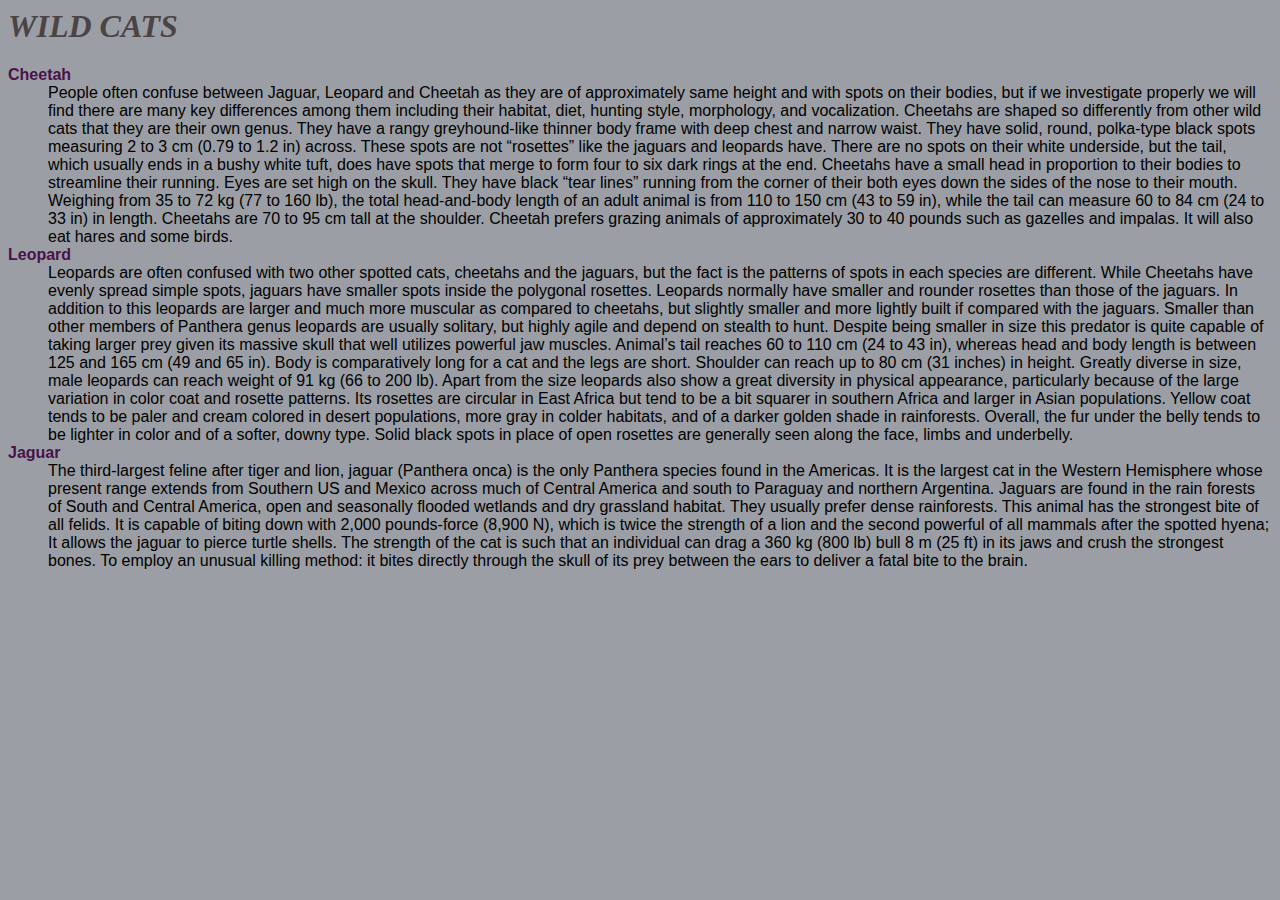
<file: animals.html>
<html>
    <head>
        <title> animals info</title>
        <style>
            h1 {
                font-style: italic;
                color: rgb(75, 67, 68);

            }
            dt {
                font-weight: bold;
                color: rgb(75, 17, 75);
                font-family: Verdana, Geneva, Tahoma, sans-serif;

            }
            dd {
                font-family: Impact, Haettenschweiler, 'Arial Narrow Bold', sans-serif;
                color: black;
            }
            body
            {
                background-color: rgb(155, 159, 165);
            }
        </style>

    </head>
    <body>
        <h1> WILD CATS</h1>

        <dl>
            <dt>Cheetah</dt>
            <dd>
                People often confuse between Jaguar, Leopard and Cheetah as they are of approximately same height and with spots on their bodies, but if we investigate properly we will find there are many key differences among them including their habitat, diet, hunting style, morphology, and vocalization.

                Cheetahs are shaped so differently from other wild cats that they are their own genus. They have a rangy greyhound-like thinner body frame with deep chest and narrow waist. They have solid, round, polka-type black spots measuring 2 to 3 cm (0.79 to 1.2 in) across. These spots are not “rosettes” like the jaguars and leopards have. There are no spots on their white underside, but the tail, which usually ends in a bushy white tuft, does have spots that merge to form four to six dark rings at the end. Cheetahs have a small head in proportion to their bodies to streamline their running. Eyes are set high on the skull. They have black “tear lines” running from the corner of their both eyes down the sides of the nose to their mouth.

                Weighing from 35 to 72 kg (77 to 160 lb), the total head-and-body length of an adult animal is from 110 to 150 cm (43 to 59 in), while the tail can measure 60 to 84 cm (24 to 33 in) in length. Cheetahs are 70 to 95 cm tall at the shoulder. Cheetah prefers grazing animals of approximately 30 to 40 pounds such as gazelles and impalas. It will also eat hares and some birds.
            </dd>
            <dt>Leopard</dt>
            <dd>
                Leopards are often confused with two other spotted cats, cheetahs and the jaguars, but the fact is the patterns of spots in each species are different. While Cheetahs have evenly spread simple spots, jaguars have smaller spots inside the polygonal rosettes. Leopards normally have smaller and rounder rosettes than those of the jaguars. In addition to this leopards are larger and much more muscular as compared to cheetahs, but slightly smaller and more lightly built if compared with the jaguars.

                Smaller than other members of Panthera genus leopards are usually solitary, but highly agile and depend on stealth to hunt. Despite being smaller in size this predator is quite capable of taking larger prey given its massive skull that well utilizes powerful jaw muscles. Animal’s tail reaches 60 to 110 cm (24 to 43 in), whereas head and body length is between 125 and 165 cm (49 and 65 in). Body is comparatively long for a cat and the legs are short. Shoulder can reach up to 80 cm (31 inches) in height. Greatly diverse in size, male leopards can reach weight of 91 kg (66 to 200 lb).

                Apart from the size leopards also show a great diversity in physical appearance, particularly because of the large variation in color coat and rosette patterns. Its rosettes are circular in East Africa but tend to be a bit squarer in southern Africa and larger in Asian populations. Yellow coat tends to be paler and cream colored in desert populations, more gray in colder habitats, and of a darker golden shade in rainforests. Overall, the fur under the belly tends to be lighter in color and of a softer, downy type. Solid black spots in place of open rosettes are generally seen along the face, limbs and underbelly.
            </dd>
            <dt>
                Jaguar </dt>
                <dd>
                    The third-largest feline after tiger and lion, jaguar (Panthera onca) is the only Panthera species found in the Americas. It is the largest cat in the Western Hemisphere whose present range extends from Southern US and Mexico across much of Central America and south to Paraguay and northern Argentina.

                    Jaguars are found in the rain forests of South and Central America, open and seasonally flooded wetlands and dry grassland habitat. They usually prefer dense rainforests.

                    This animal has the strongest bite of all felids. It is capable of biting down with 2,000 pounds-force (8,900 N), which is twice the strength of a lion and the second powerful of all mammals after the spotted hyena; It allows the jaguar to pierce turtle shells. The strength of the cat is such that an individual can drag a 360 kg (800 lb) bull 8 m (25 ft) in its jaws and crush the strongest bones. To employ an unusual killing method: it bites directly through the skull of its prey between the ears to deliver a fatal bite to the brain.
                </dd>
        
        </dl>
    </body>
</html>
</file>
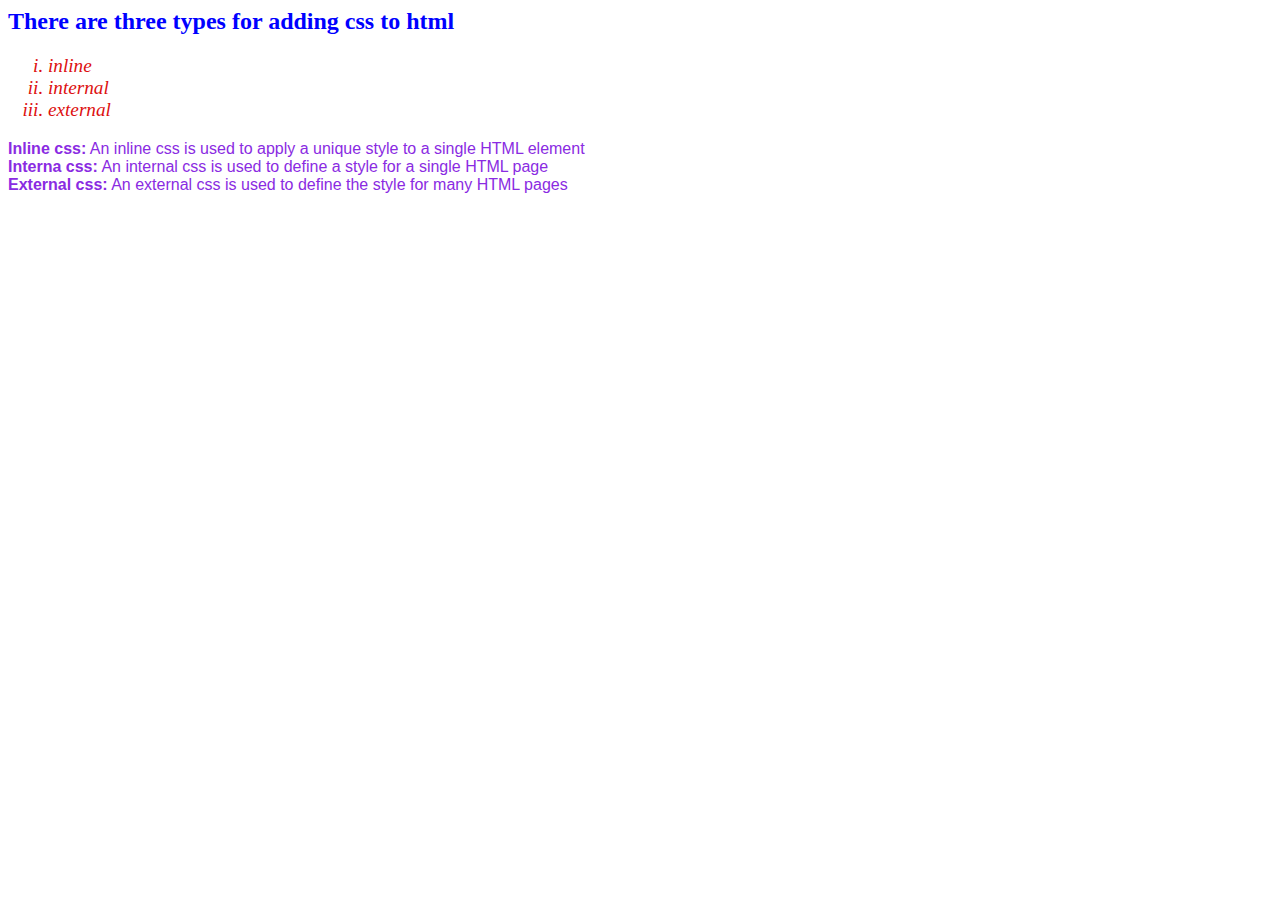
<file: css.html>
<html>
<head>
<title>adding css to html</title>
<h2 style="color: blue">There are three types for adding css to html</h2>
</head>
<style>
    ol
    {
        color: rgb(221, 16, 16);
        font-style: italic;
        font-size: larger;
    }
</style>
<ol style="list-style-type: lower-roman">
    <li>inline</li>
    <li>internal</li>
    <li>external</li>
    </ol>

     <link rel="StyleSheet" type="text/css" href="style.css"/>
    <body>
        <p><b>Inline css:</b> An inline css is used to apply a unique style to a single HTML element<br>
           <b>Interna css:</b>  An internal css is used to define a style for a single HTML page<br>
            <b> External css:</b> An external css is used to define the style for many HTML pages</p>
    </body>
    

</html>
</file>
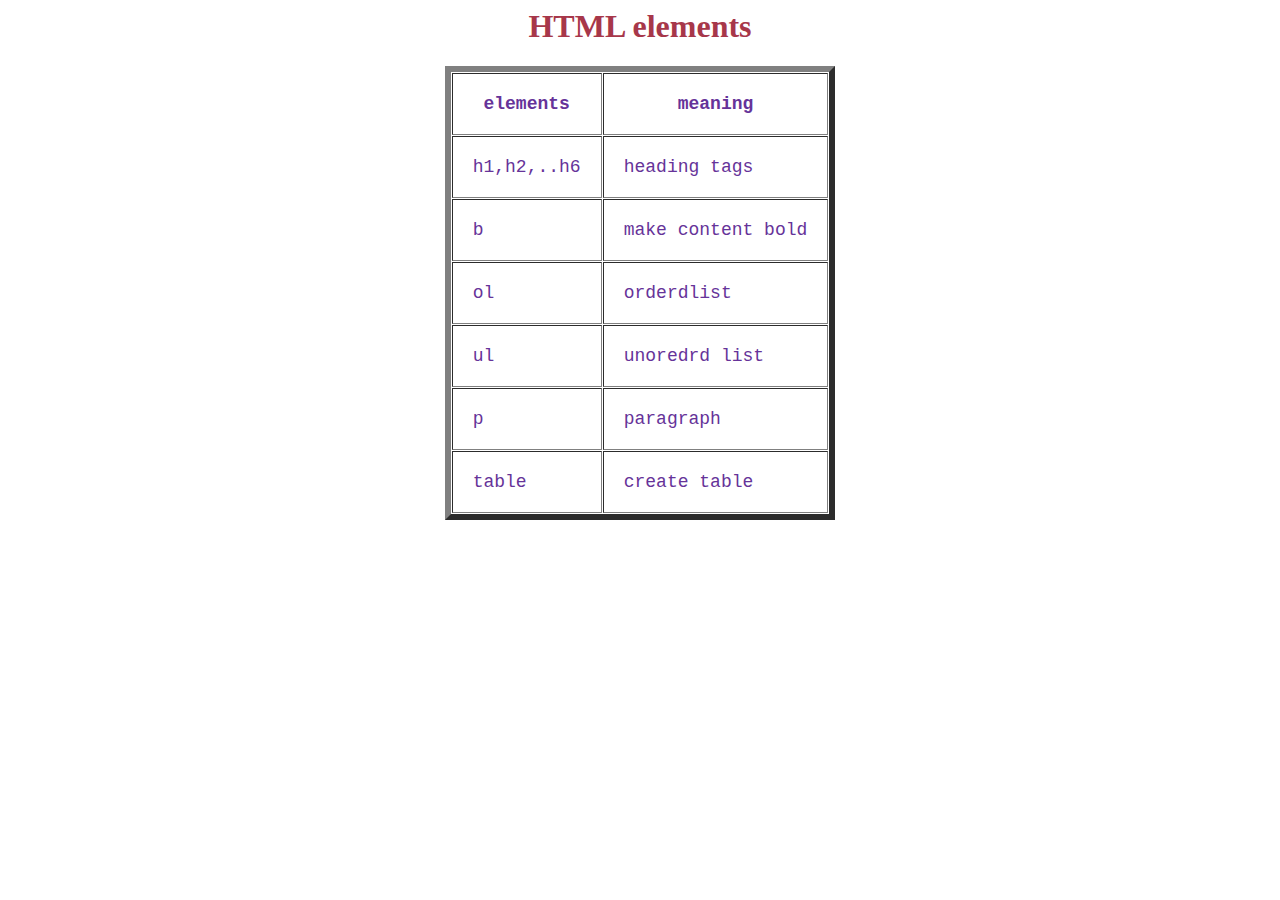
<file: elements.html>
<html>
<head>
<title>uses of HTML  elements</title>
</head>
<h1 align="center" style="color:rgb(167, 55, 74)" > HTML elements</h1>
</head>
<style>
    table{
        font-family: 'Courier New', Courier, monospace;
        font-size:large;
        font-weight: 100;
        color: rebeccapurple;
    }

</style>

<center>
    <table border="6"  cellspacing="1" cellpadding="20">
        <tr>
            <th>elements</th>
            <th>meaning</th>
            </th>
        </tr>
        <tr>
            <td>h1,h2,..h6</td>
            <td>heading tags</td>
        </tr>
        <tr>
            <td>b</td>
            <td>make content bold</td>
        </tr>
        <tr>
            <td>ol</td>
            <td>orderdlist </td>
        </tr>
        <tr>
            <td>ul</td>
            <td>unoredrd list</td>
        </tr>
        <tr>
            <td>p</td>
            <td>paragraph</td>
        </tr>
        <tr>
            <td>table</td>
            <td>create table</td>
        </tr>
    </table>
</center>
</html>
</file>
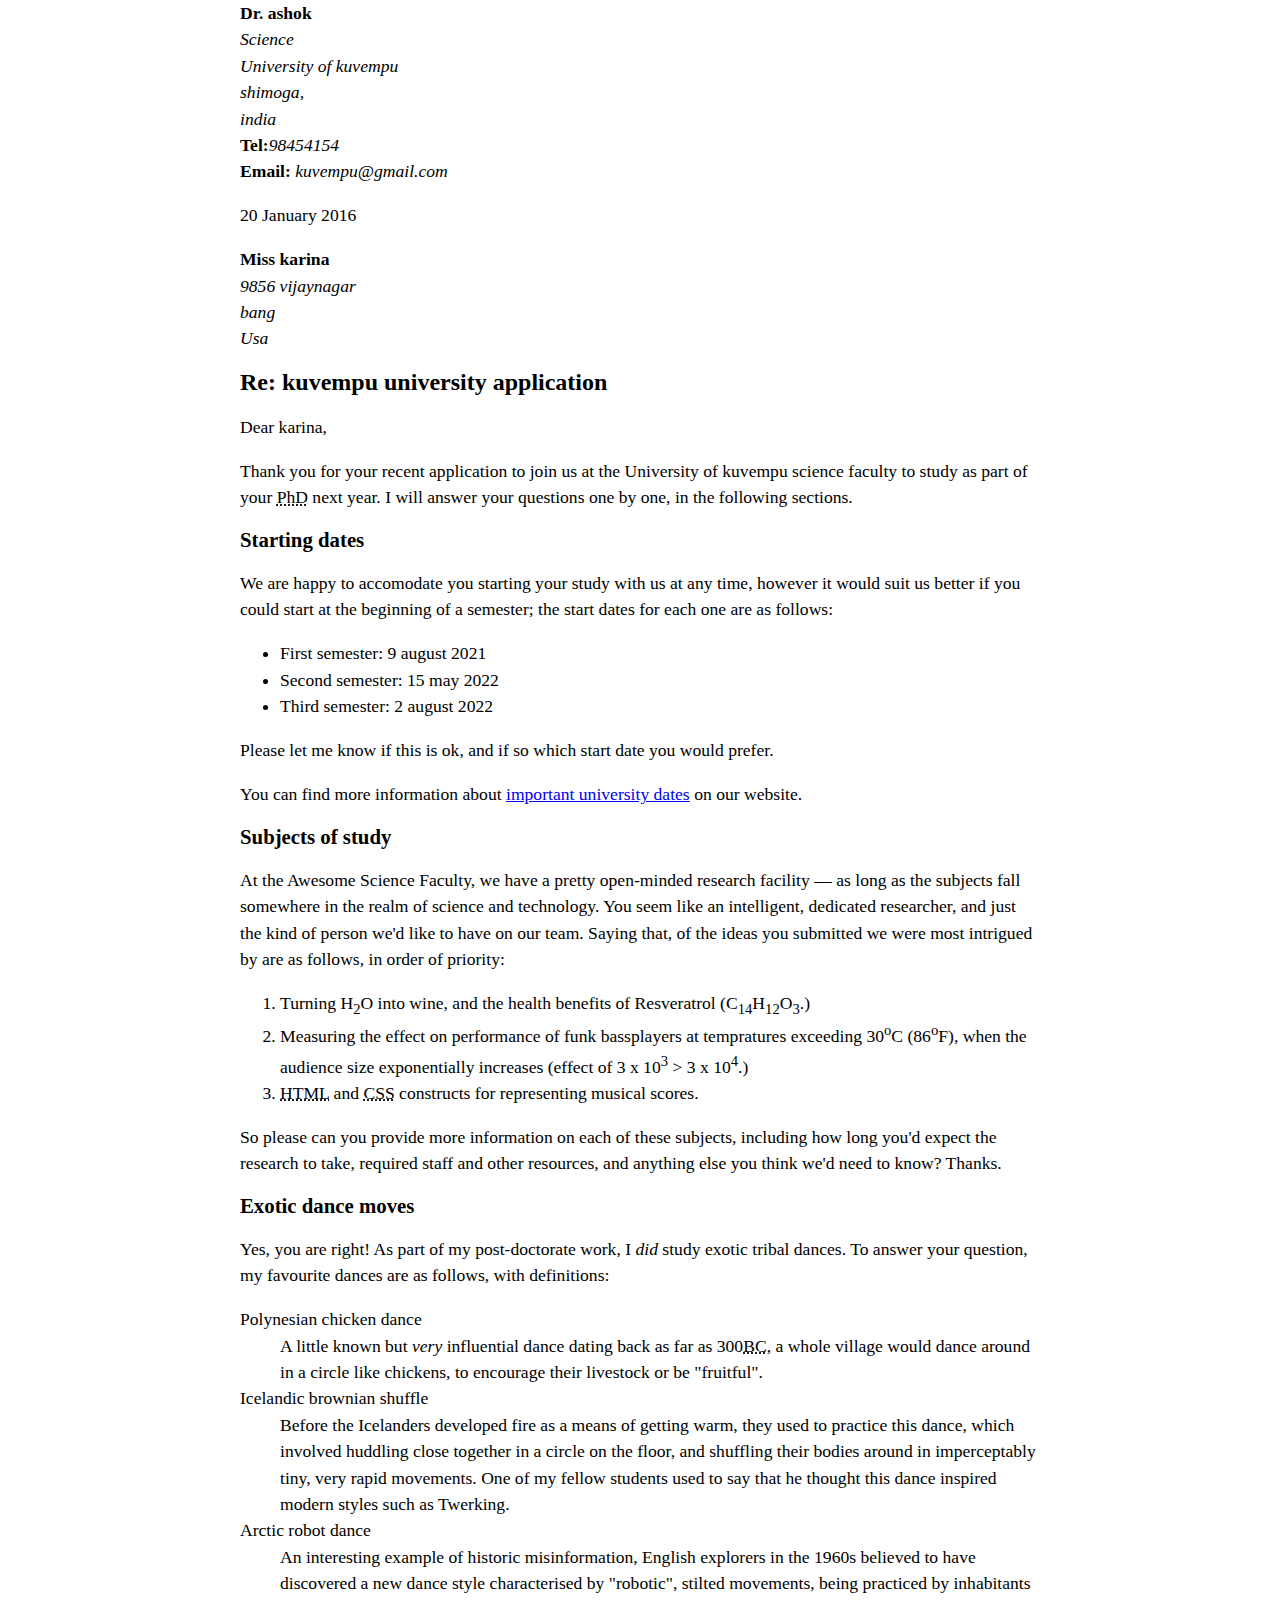
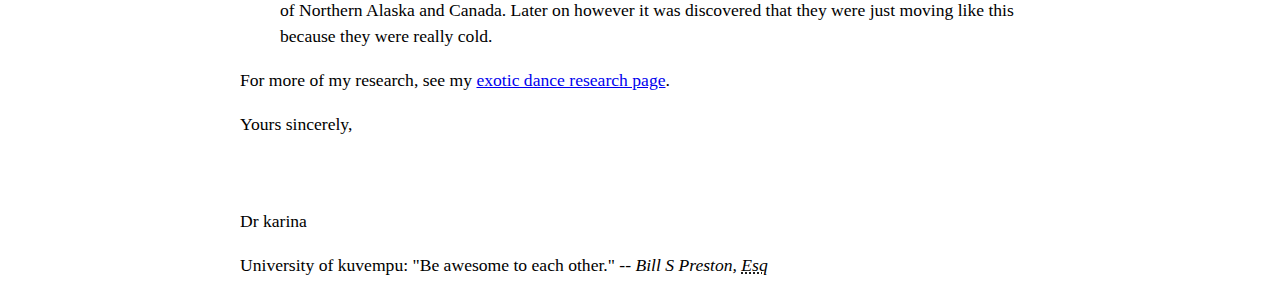
<file: letter.html>
<html>
<head>
  <meta charset="utf-8">
  <meta name="author" content="Dr. Eleanor Gaye">
  <link rel="stylesheet" href="letter.css">
	<title>Marking up a letter</title>
</head>
<body>
  
<p class="receiver-column"><strong>Dr. ashok</strong>
  <br><em>Science</em></br>
  <em>University of kuvempu</em>
  <br><em>shimoga,</em></br>
  <em>india</em>
<br><strong>Tel:</strong><em>98454154</em></br>
<strong>Email:</strong> <em>kuvempu@gmail.com</em><br>
</p>

<p class="receiver-column"><time datetime="2021-2-21">20 January 2016</time></p>

<p><strong>Miss karina</strong>
  <br><em>9856 vijaynagar</em></br>
  <em>bang</em>
  <br><em>Usa</em></br>
</p>

<h1>Re: kuvempu university application</h1>

<p>Dear karina,</p>

<p>Thank you for your recent     application to join us at the University of kuvempu science faculty to study as part of your <abbr title="Doctor of Philosophy">PhD</abbr> next year. I will answer your questions one by one,   in the following sections.</p>

<h2>Starting dates</h2>

<p>We are happy to accomodate you starting your study with us at any time, however it would suit us better if you could start at the beginning of a semester; the start dates for each one are as follows:</p>

<ul>
  <li>First semester: <time datetime="2021-08-09">9 august 2021</time></li>
  <li>Second semester: <time datetime="2022-05-15">15 may 2022</time></li>
  <li>Third semester: <time datetime="2022-08-02">2 august 2022</time></li>
</ul>
  
<p>Please let me know if this is ok, and if so which start date you would prefer.</p>

<p>You can find more information about <a href="http://www.kuvempu.ac.in/eng/index.php"> important university dates</a> on our website.</p>

<h2>Subjects of study</h2>

<p>
At the Awesome Science Faculty, we have a pretty open-minded research facility — as long as the subjects fall somewhere in the realm of science and technology. You seem like an intelligent, dedicated researcher, and just the kind of person we'd like to have on our team. Saying that, of the ideas you submitted we were most intrigued by are as follows, in order of priority:</p>

<ol>
  <li>Turning H<sub>2</sub>O into wine, and the health benefits of Resveratrol (C<sub>14</sub>H<sub>12</sub>O<sub>3</sub>.)</li>
  <li>Measuring the effect on performance of funk bassplayers at tempratures exceeding 30<sup>o</sup>C (86<sup>o</sup>F), when the audience size exponentially increases (effect of 3 x 10<sup>3</sup> > 3 x 10<sup>4</sup>.)</li>
  <li><abbr title="Hypertext Markup Language">HTML</abbr> and <abbr title="Cascading Style Sheets">CSS</abbr> constructs for representing musical scores.</li>
</ol>

<p>So please can you provide more information on each of these subjects, including how long you'd expect the research to take, required staff and other resources, and anything else you think we'd need to know? Thanks.</p>

<h2>Exotic dance moves</h2>

<p>Yes, you are right! As part of my post-doctorate work, I <em>did</em> study exotic tribal dances. To answer your question, my favourite dances are as follows, with definitions:</p>

<dl>
  <dt>Polynesian chicken dance</dt>
  <dd>A little known but <em>very</em> influential dance dating back as far as 300<abbr title="before Christ">BC</abbr>, a whole village would dance around in a circle like chickens, to encourage their livestock or be "fruitful".</dd>
  <dt>Icelandic brownian shuffle</dt>
  <dd>Before the Icelanders developed fire as a means of getting warm, they used to practice this dance, which involved huddling close together in a circle on the floor, and shuffling their bodies around in imperceptably tiny, very rapid movements. One of my fellow students used to say that he thought this dance inspired modern styles such as Twerking.</dd>
  <dt>Arctic robot dance</dt>
  <dd>An interesting example of historic misinformation, English explorers in the 1960s believed to have discovered a new dance style characterised by "robotic", stilted movements, being practiced by inhabitants of Northern Alaska and Canada. Later on however it was discovered that they were just moving like this because they were really cold.</dd>
</dl>
  
<p>For more of my research, see my <a href="http://www.kuvempu.ac.in/eng/index.php">exotic dance research page</a>.</p>
  
<p>Yours sincerely,</p>
  
<br></br>

<p>Dr karina</p>

<p>University of kuvempu: "Be awesome to each other." -- <em>Bill S Preston, <abbr title="Esquire">Esq</abbr></em></p>
  
  


</body>
</html>
</file>
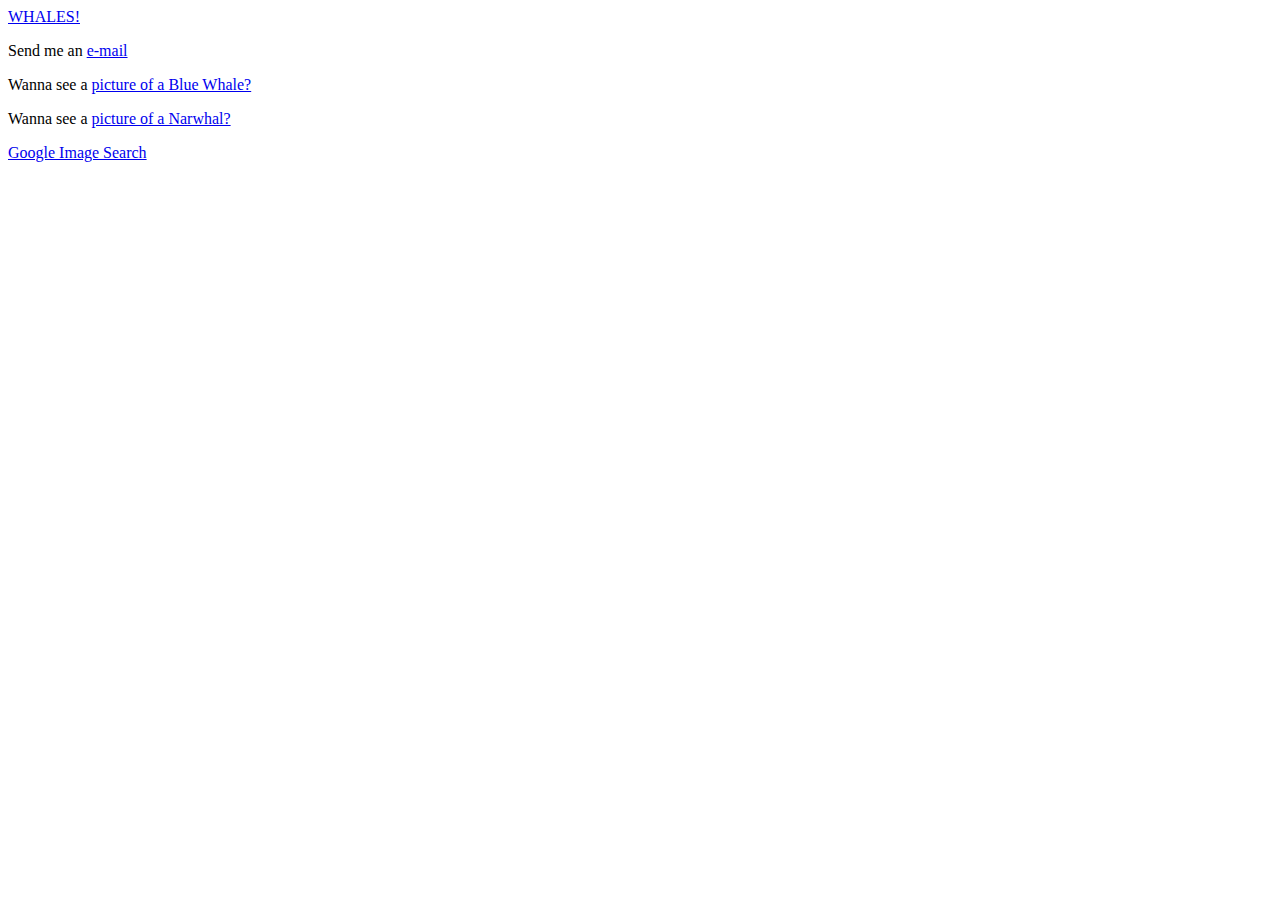
<file: test.html>
<!DOCTYPE html>
<html>
  <head>
    <title>links</title>
    <meta charset="UTF-8" />
  </head>

  <body>
    <a href="whales.html" title="Info on Blue Whales and Sperm Whales">
      WHALES!</a
    >
    <p>
      Send me an
      <a href="mailto:whales@example.com?subject=Question%20about%20whales"
        >e-mail</a
      >
    </p>
    <p>
      Wanna see a <a href="bluewhale.jpeg">picture of a Blue Whale?</a>
    </p>
    <p>
      Wanna see a <a href="narwhal.jpeg">picture of a Narwhal?</a>
    </p>
    <p><a href="https://www.google.co.uk/imghp">Google Image Search</a></p>
    <p></p>
     </body>
</html>
</file>
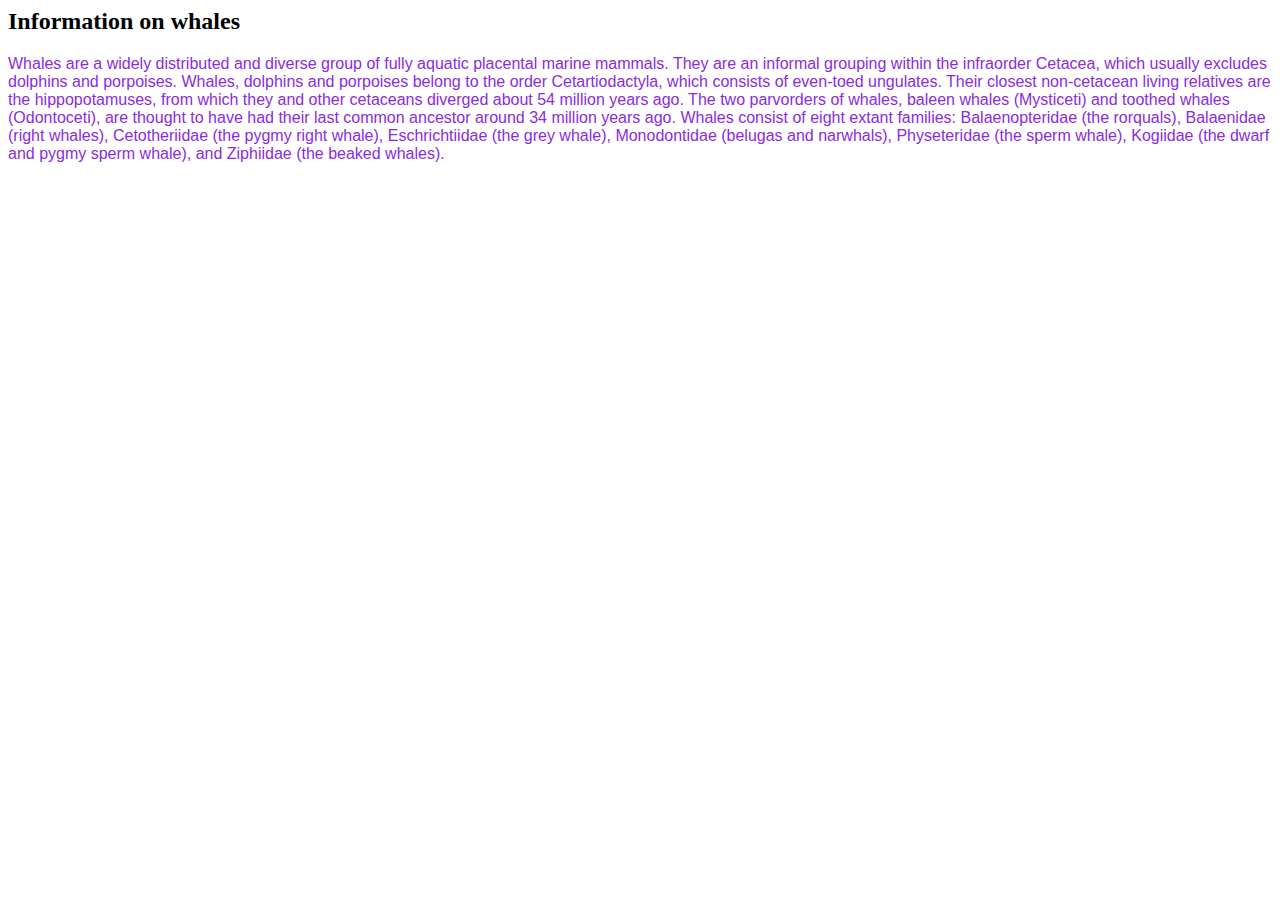
<file: whales.html>
<html>
    <head>
        <title>
            whales
        </title>
        <link rel="stylesheet" href="style.css"/>
    </head>
    <body>
        <h2>
            Information on whales
        </h2>
        <p>Whales are a widely distributed and diverse group of fully aquatic placental marine mammals. They are an informal grouping within the infraorder Cetacea, which usually excludes dolphins and porpoises. Whales, dolphins and porpoises belong to the order Cetartiodactyla, which consists of even-toed ungulates. Their closest non-cetacean living relatives are the hippopotamuses, from which they and other cetaceans diverged about 54 million years ago. The two parvorders of whales, baleen whales (Mysticeti) and toothed whales (Odontoceti), are thought to have had their last common ancestor around 34 million years ago. Whales consist of eight extant families: Balaenopteridae (the rorquals), Balaenidae (right whales), Cetotheriidae (the pygmy right whale), Eschrichtiidae (the grey whale), Monodontidae (belugas and narwhals), Physeteridae (the sperm whale), Kogiidae (the dwarf and pygmy sperm whale), and Ziphiidae (the beaked whales).

        </p>
    </body>
</html>
</file>
<file: style.css>
p{
    font-family: Verdana, Geneva, Tahoma, sans-serif;
    font-size: medium;
    color: blueviolet;
}
</file>
<file: letter.css>
body {
  max-width: 800px;
  margin: 0 auto;
}

.receiver-column {
  text-align: left;
}

h1 {
  font-size: 1.5em;
}

h2 {
  font-size: 1.3em;
}

p,ul,ol,dl,address {
  font-size: 1.1em;
}

p, li, dd, dt, address {
  line-height: 1.5;
}
</file>
